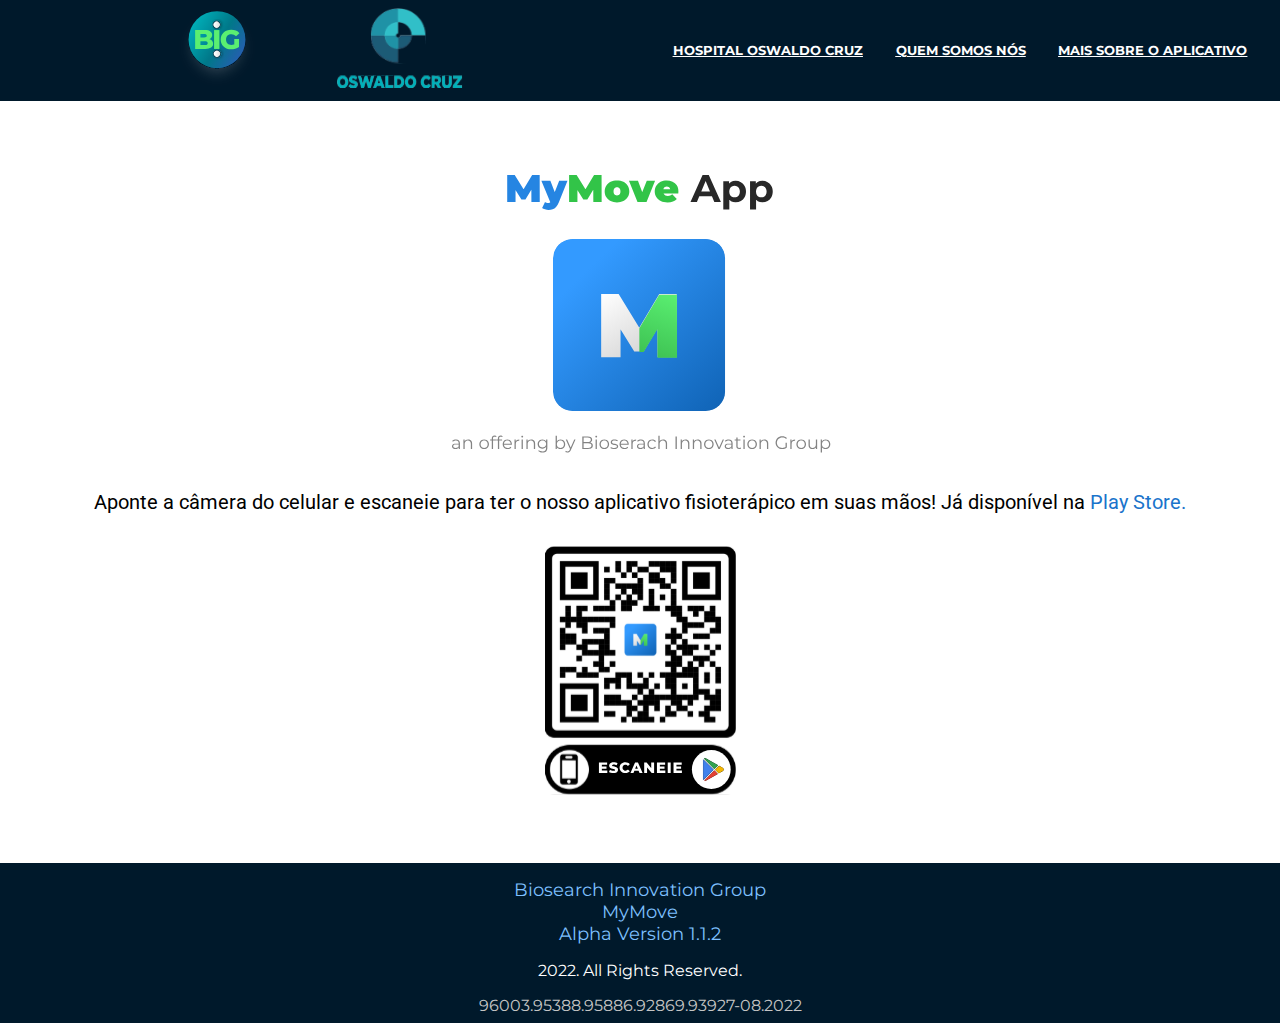
<file: index.html>
<!DOCTYPE html>
<!--[if lt IE 7]>      <html class="no-js lt-ie9 lt-ie8 lt-ie7"> <![endif]-->
<!--[if IE 7]>         <html class="no-js lt-ie9 lt-ie8"> <![endif]-->
<!--[if IE 8]>         <html class="no-js lt-ie9"> <![endif]-->
<!--[if gt IE 8]>      <html class="no-js"> <!--<![endif]-->
<html>

<head>
    <meta charset="utf-8">
    <meta http-equiv="X-UA-Compatible" content="IE=edge">
    <title></title>
    <meta name="description" content="">
    <meta name="viewport" content="width=device-width, initial-scale=1">
    <link rel="stylesheet" href="style.css">
</head>

<body>
    <header>
        <div class="right-header">
            <div class="ctn-big-icon">
                <a href="#"><img src="images/big-icon.svg" alt="icone big"></a>
            </div>
            <div class="ctn-hp-icon">
                <img src="images/hp-icon.svg" alt="icone hospital Oswaldo Cruz">
            </div>
        </div>
        <div class="left-header">
            <li><a href="content/about.html">Hospital Oswaldo Cruz</a></li>
            <li><a href="content/about-biosearch.html">Quem Somos Nós</a></li>
            <li><a href="content/app.html">Mais Sobre O Aplicativo</a></li>
        </div>
    </header>
    <main>
        <div class="container-image">
            <img src="images/mymove-app.svg" alt="">
        </div>
        <div class="container-qrcode-text">
            <p style="font-family: Roboto, sans-serif; font-size: 20px; padding: 0 2em 0 2em">Aponte a câmera do celular e escaneie para ter o nosso aplicativo fisioterápico em suas mãos! Já disponível na <a href="google.com">Play Store.</a></p>
        </div>
        <div class="container-image-qrcode">
            <img src="images/qr-code.svg" alt="">
        </div>
    </main>
    <footer>
        <div class="ctn-app-footer">
            <p>Biosearch Innovation Group</p>
            <p>MyMove</p>
            <p>Alpha Version 1.1.2</p>
        </div>
        <div class="ctn-year-footer">
            <p>2022. All Rights Reserved.</p>
        </div>
        <div class="ctn-number-footer">
            <p>96003.95388.95886.92869.93927-08.2022</p>
        </div>
    </footer>
</body>

</html>
</file>
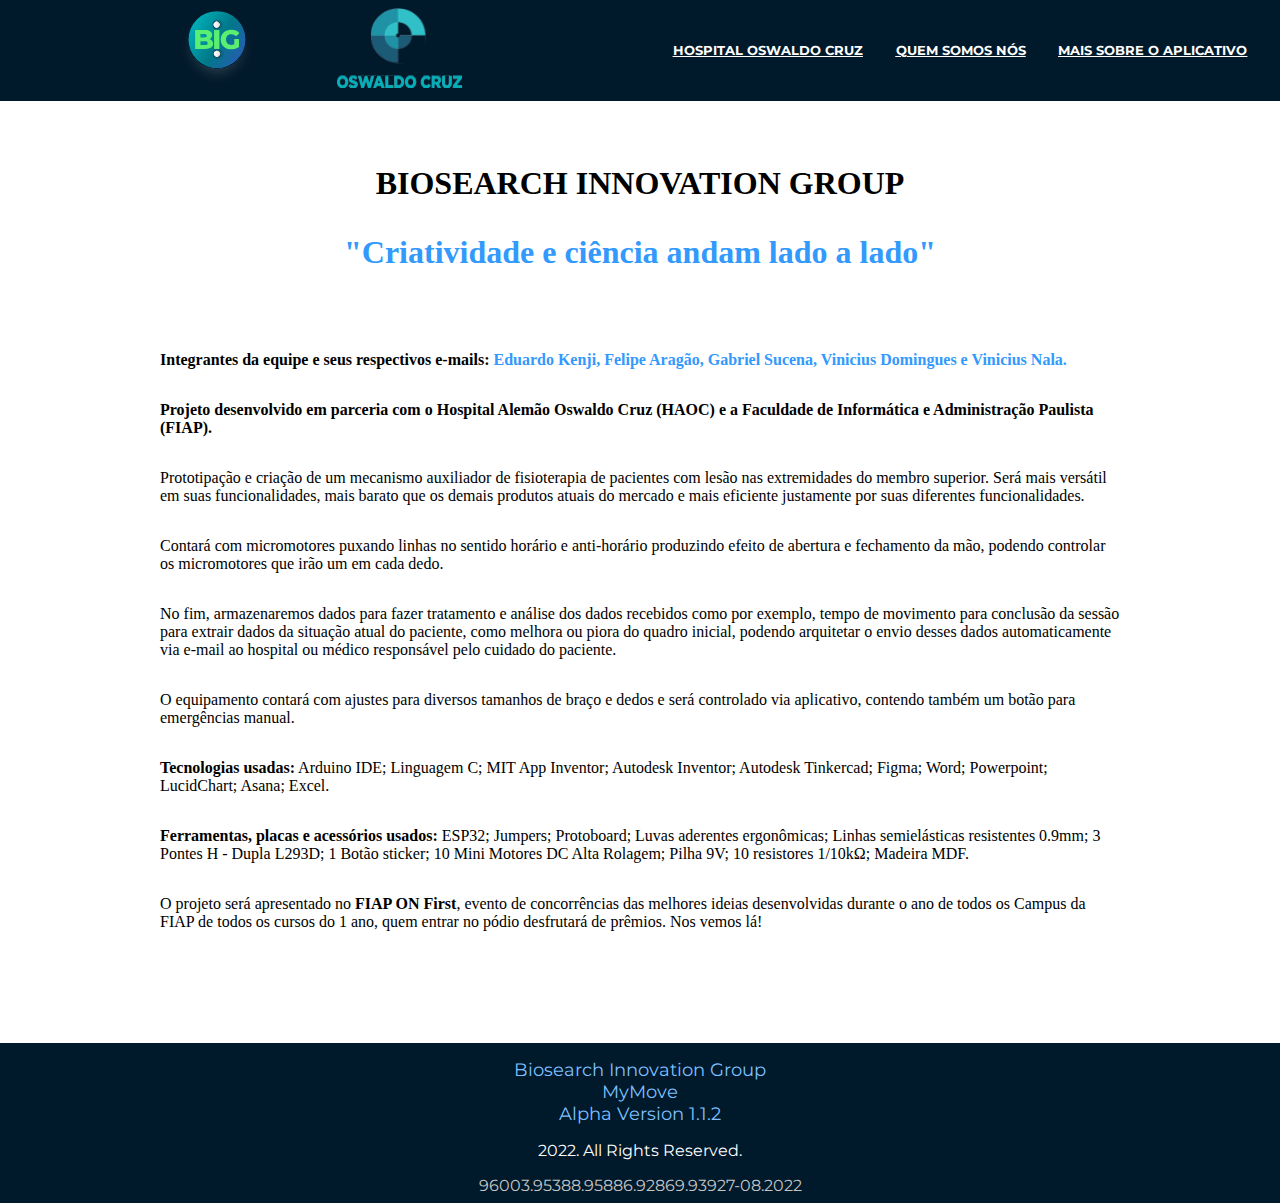
<file: content/about-biosearch.html>
<!DOCTYPE html>
<html lang="en">

<head>
    <meta charset="UTF-8">
    <meta http-equiv="X-UA-Compatible" content="IE=edge">
    <meta name="viewport" content="width=device-width, initial-scale=1.0">
    <title>MyMove - About</title>
    <link rel="stylesheet" href="../style.css">
</head>

<body>
    <header>
        <div class="right-header">
            <div class="ctn-big-icon">
                <a href="../index.html"><img src="../images/big-icon.svg" alt="icone big"></a>
            </div>
            <div class="ctn-hp-icon">
                <img src="../images/hp-icon.svg" alt="icone hospital Oswaldo Cruz">
            </div>
        </div>
        <div class="left-header">
            <li><a href="about.html">Hospital Oswaldo Cruz</a></li>
            <li><a href="#">Quem Somos Nós</a></li>
            <li><a href="app.html">Mais Sobre O Aplicativo</a></li>
        </div>
    </header>
    <main style="padding-left: 10em; padding-right: 10em;" id="main-about-search">
        <div class="ctn-h1-h2">
            <h1 style="font-weight: bold;">BIOSEARCH INNOVATION GROUP</h1>
            <h2 style="color:#3299FD;">"Criatividade e ciência andam lado a lado"</h2>
        </div>
        <div class="ctn-text">
            <p style="font-weight: bold;">Integrantes da equipe e seus respectivos e-mails: <a style="color: #3299FD;">Eduardo Kenji, Felipe Aragão, Gabriel Sucena, Vinicius Domingues e Vinicius Nala.</a> 
            </p>
            <p style="font-weight: bold;">Projeto desenvolvido em parceria com o Hospital Alemão Oswaldo Cruz (HAOC) e a Faculdade de Informática e Administração Paulista (FIAP).
            </p>
            <p>Prototipação e criação de um mecanismo auxiliador de fisioterapia de pacientes com lesão nas extremidades do membro superior. Será mais versátil em suas funcionalidades, mais barato que os demais produtos atuais do mercado e mais eficiente justamente por suas diferentes funcionalidades.
            </p>
            <p>Contará com micromotores puxando linhas no sentido horário e anti-horário produzindo efeito de abertura e fechamento da mão, podendo controlar os micromotores que irão um em cada dedo.</p>
            <p>No fim, armazenaremos dados para fazer tratamento e análise dos dados recebidos como por exemplo, tempo de movimento para conclusão da sessão para extrair dados da situação atual do paciente, como melhora ou piora do quadro inicial, podendo arquitetar o envio desses dados automaticamente via e-mail ao hospital ou médico responsável pelo cuidado do paciente.
            </p>
            <p>O equipamento contará com ajustes para diversos tamanhos de braço e dedos e será controlado via aplicativo, contendo também um botão para emergências manual.
            </p>
            <p><a style="font-weight: bold;">Tecnologias usadas:</a> Arduino IDE; Linguagem C; MIT App Inventor; Autodesk Inventor; Autodesk Tinkercad; Figma; Word; Powerpoint; LucidChart; Asana; Excel.
            </p>
            <p><a style="font-weight: bold;">Ferramentas, placas e acessórios usados:</a> ESP32; Jumpers; Protoboard; Luvas aderentes ergonômicas; Linhas semielásticas resistentes 0.9mm; 3 Pontes H - Dupla L293D; 1 Botão sticker; 10 Mini Motores DC Alta Rolagem; Pilha 9V; 10 resistores 1/10kΩ; Madeira MDF.
            </p>
            <p>O projeto será apresentado no <a style="font-weight: bold;">FIAP ON First</a>, evento de concorrências das melhores ideias desenvolvidas durante o ano de todos os Campus da FIAP de todos os cursos do 1 ano, quem entrar no pódio desfrutará de prêmios. Nos vemos lá!</p>
        </div>
    </main>
    <footer>
        <div class="ctn-app-footer">
            <p>Biosearch Innovation Group</p>
            <p>MyMove</p>
            <p>Alpha Version 1.1.2</p>
        </div>
        <div class="ctn-year-footer">
            <p>2022. All Rights Reserved.</p>
        </div>
        <div class="ctn-number-footer">
            <p>96003.95388.95886.92869.93927-08.2022</p>
        </div>
    </footer>
</body>

</html>
</file>
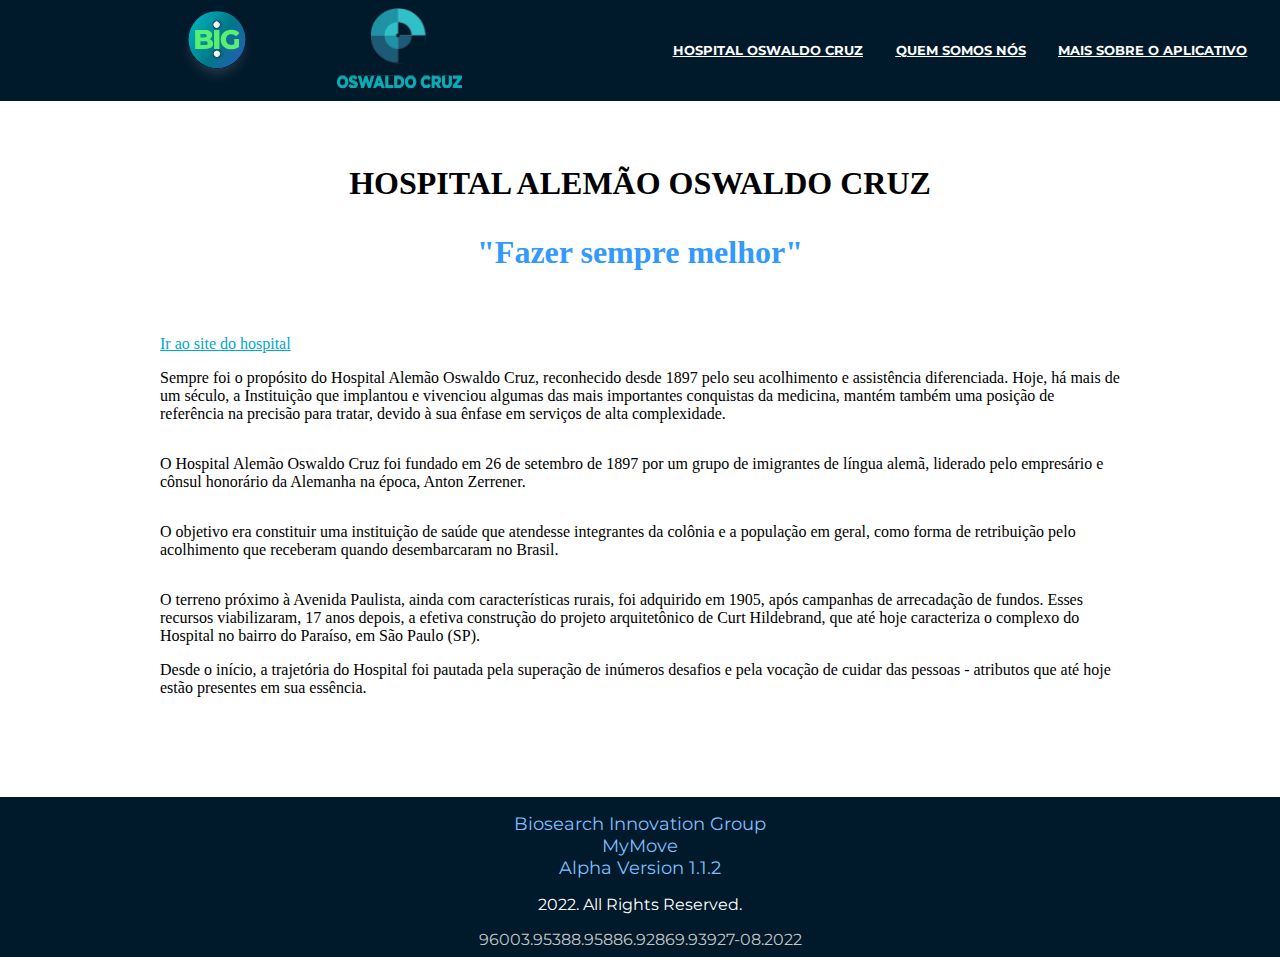
<file: content/about.html>
<!DOCTYPE html>
<html lang="en">

<head>
    <meta charset="UTF-8">
    <meta http-equiv="X-UA-Compatible" content="IE=edge">
    <meta name="viewport" content="width=device-width, initial-scale=1.0">
    <title>MyMove - About</title>
    <link rel="stylesheet" href="../style.css">
</head>

<body>
    <header>
        <div class="right-header">
            <div class="ctn-big-icon">
                <a href="../index.html"><img src="../images/big-icon.svg" alt="icone big"></a>
            </div>
            <div class="ctn-hp-icon">
                <img src="../images/hp-icon.svg" alt="icone hospital Oswaldo Cruz">
            </div>
        </div>
        <div class="left-header">
            <li><a href="#">Hospital Oswaldo Cruz</a></li>
            <li><a href="about-biosearch.html">Quem Somos Nós</a></li>
            <li><a href="app.html">Mais Sobre O Aplicativo</a></li>
        </div>
    </header>
    <main style="padding-left: 10em; padding-right: 10em;" id="main-about">
        <div class="ctn-h1-h2">
            <h1 style="font-weight: bold;">HOSPITAL ALEMÃO OSWALDO CRUZ</h1>
            <h2 style="color:#3299FD;">"Fazer sempre melhor"</h2>
        </div>
        <div class="ctn-link-hosp">
            <a href="">Ir ao site do hospital</a>
        </div>
        <div class="ctn-text">
            <p>Sempre foi o propósito do Hospital Alemão Oswaldo Cruz, reconhecido desde 1897 pelo seu acolhimento e assistência diferenciada. Hoje, há mais de um século, a Instituição que implantou e vivenciou algumas das mais importantes conquistas da
                medicina, mantém também uma posição de referência na precisão para tratar, devido à sua ênfase em serviços de alta complexidade.
            </p>
            <p>O Hospital Alemão Oswaldo Cruz foi fundado em 26 de setembro de 1897 por um grupo de imigrantes de língua alemã, liderado pelo empresário e cônsul honorário da Alemanha na época, Anton Zerrener.</p>
            <p>O objetivo era constituir uma instituição de saúde que atendesse integrantes da colônia e a população em geral, como forma de retribuição pelo acolhimento que receberam quando desembarcaram no Brasil.</p>
            <p>O terreno próximo à Avenida Paulista, ainda com características rurais, foi adquirido em 1905, após campanhas de arrecadação de fundos. Esses recursos viabilizaram, 17 anos depois, a efetiva construção do projeto arquitetônico de Curt Hildebrand,
                que até hoje caracteriza o complexo do Hospital no bairro do Paraíso, em São Paulo (SP).</p>
            Desde o início, a trajetória do Hospital foi pautada pela superação de inúmeros desafios e pela vocação de cuidar das pessoas - atributos que até hoje estão presentes em sua essência.
        </div>
    </main>
    <footer>
        <div class="ctn-app-footer">
            <p>Biosearch Innovation Group</p>
            <p>MyMove</p>
            <p>Alpha Version 1.1.2</p>
        </div>
        <div class="ctn-year-footer">
            <p>2022. All Rights Reserved.</p>
        </div>
        <div class="ctn-number-footer">
            <p>96003.95388.95886.92869.93927-08.2022</p>
        </div>
    </footer>
</body>

</html>
</file>
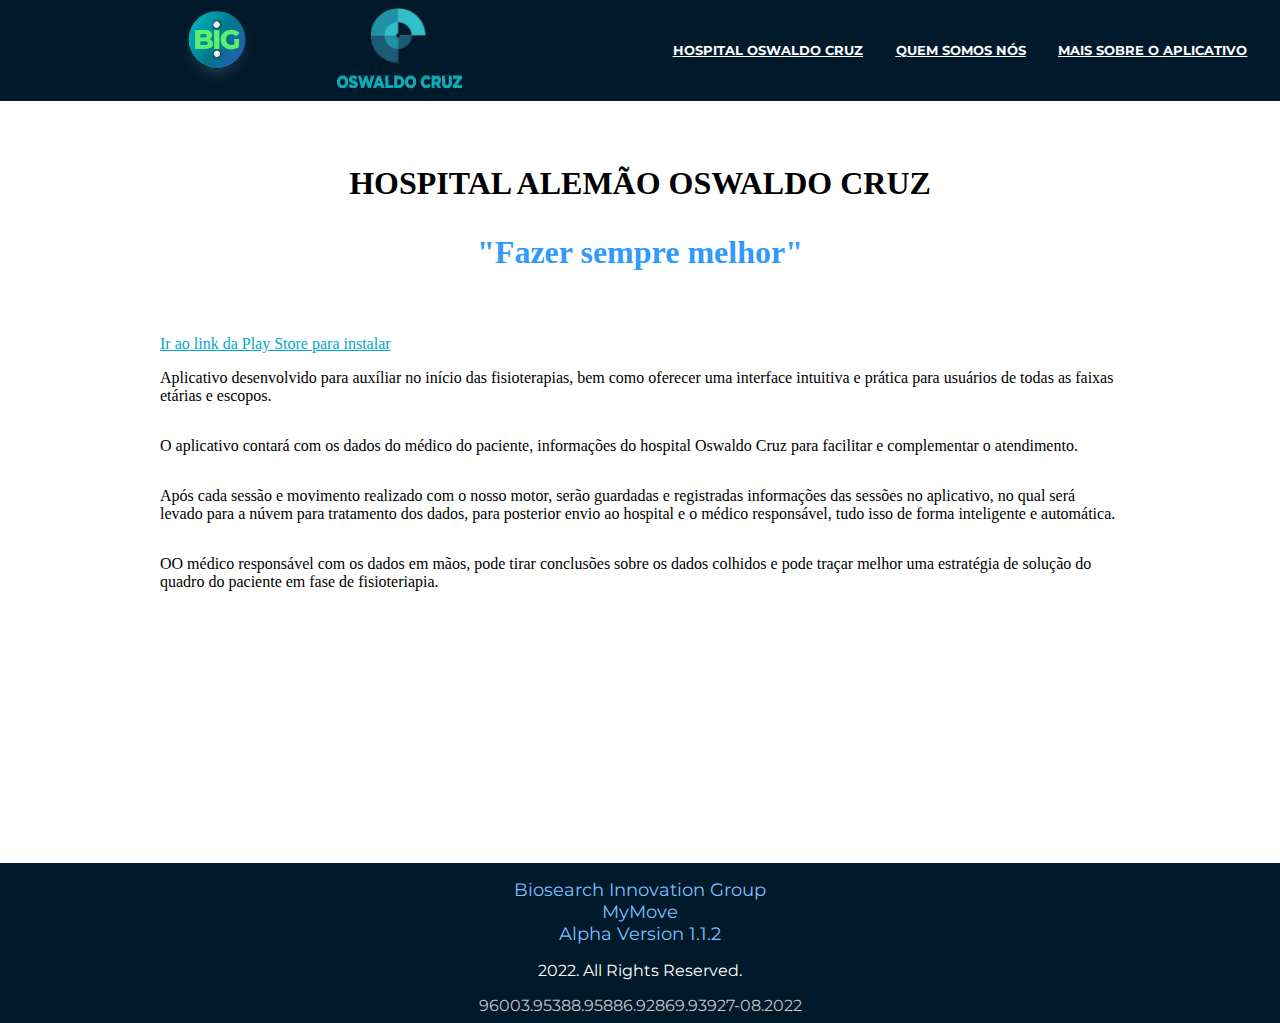
<file: content/app.html>
<!DOCTYPE html>
<html lang="en">

<head>
    <meta charset="UTF-8">
    <meta http-equiv="X-UA-Compatible" content="IE=edge">
    <meta name="viewport" content="width=device-width, initial-scale=1.0">
    <title>MyMove - About</title>
    <link rel="stylesheet" href="../style.css">
</head>

<body>
    <header>
        <div class="right-header">
            <div class="ctn-big-icon">
                <a href="../index.html"><img src="../images/big-icon.svg" alt="icone big"></a>
            </div>
            <div class="ctn-hp-icon">
                <img src="../images/hp-icon.svg" alt="icone hospital Oswaldo Cruz">
            </div>
        </div>
        <div class="left-header">
            <li><a href="about.html">Hospital Oswaldo Cruz</a></li>
            <li><a href="about-biosearch.html">Quem Somos Nós</a></li>
            <li><a href="#">Mais Sobre O Aplicativo</a></li>
        </div>
    </header>
    <main style="padding-left: 10em; padding-right: 10em;" id="main-app">
        <div class="ctn-h1-h2">
            <h1 style="font-weight: bold;">HOSPITAL ALEMÃO OSWALDO CRUZ</h1>
            <h2 style="color:#3299FD;">"Fazer sempre melhor"</h2>
        </div>
        <div class="ctn-link-hosp">
            <a href="">Ir ao link da Play Store para instalar</a>
        </div>
        <div class="ctn-text">
            <p>Aplicativo desenvolvido para auxíliar no início das fisioterapias, bem como oferecer uma interface intuitiva e prática para usuários de todas as faixas etárias e escopos.
            </p>
            <p>O aplicativo contará com os dados do médico do paciente, informações do hospital Oswaldo Cruz para facilitar e complementar o atendimento.</p>
            <p>Após cada sessão e movimento realizado com o nosso motor, serão guardadas e registradas informações das sessões no aplicativo, no qual será levado para a núvem para tratamento dos dados, para posterior envio ao hospital e o médico responsável, tudo isso de forma inteligente e automática.</p>
            <p>OO médico responsável com os dados em mãos, pode tirar conclusões sobre os dados colhidos e pode traçar melhor uma estratégia de solução do quadro do paciente em fase de fisioteriapia.</p>
        </div>
    </main>
    <footer>
        <div class="ctn-app-footer">
            <p>Biosearch Innovation Group</p>
            <p>MyMove</p>
            <p>Alpha Version 1.1.2</p>
        </div>
        <div class="ctn-year-footer">
            <p>2022. All Rights Reserved.</p>
        </div>
        <div class="ctn-number-footer">
            <p>96003.95388.95886.92869.93927-08.2022</p>
        </div>
    </footer>
</body>

</html>
</file>
<file: style.css>
@import url('https://fonts.googleapis.com/css2?family=Dongle:wght@700&family=Montserrat:wght@300;400;500;700&family=Roboto:wght@500&display=swap');
* {
    padding: 0;
    margin: 0;
}


/* HEADER */

header {
    height: 6.3em;
    background-color: #00192B;
    width: 100%;
    display: flex;
}

.right-header,
.left-header {
    width: 50%;
    height: 100%;
}

.right-header {
    display: flex;
    justify-content: center;
    gap: 80px;
    align-items: center;
}

.left-header {
    color: white;
    text-decoration: underline;
    list-style: none;
    display: flex;
    justify-content: space-evenly;
    align-items: center;
    text-transform: uppercase;
}

.left-header li {
    font-family: "Montserrat", sans-serif;
    font-size: 13px;
    font-weight: 700;
}

.left-header a {
    color: white;
}

header img {
    height: 5em;
}


/**MAIN */

main {
    background-color: #fff;
    display: flex;
    flex-direction: column;
    align-items: center;
}

.container-image {
    margin-top: 4em;
    margin-bottom: 2em;
}

.container-image-qrcode {
    margin-bottom: 4em;
    margin-top: 2em;
}

.container-qrcode-text a {
    color: #1A74CB;
    text-decoration: none;
}

#main-about-search{
    margin-bottom: 6em;
}

#main-app{
    margin-bottom: 16em;
}
#main-about {
    height: 56vh;
    margin-bottom: 12em;
}
/* FOOTER */

footer {
    position: absolute;
    width: 100%;
    height: 10em;
    background-color: #00192B;
    display: flex;
    flex-direction: column;
    align-items: center;
}

.ctn-app-footer {
    margin-top: 1em;
}

.ctn-app-footer p {
    color: #7EC0FF;
    font-family: "Montserrat";
    font-weight: normal;
    font-size: 18px;
    text-align: center;
}

.ctn-year-footer {
    font-family: "Montserrat";
    font-size: 16px;
    color: white;
    margin-top: 1em;
}

.ctn-number-footer {
    color: #C5C5C5;
    font-family: "Montserrat";
    margin-top: 1em;
}


/** ABOUT **/

.ctn-h1-h2 {
    text-align: center;
    margin-top: 4em;
    margin-bottom: 4em;
}

.ctn-h1-h2 h2 {
    margin-top: 1em;
    font-size: 32px;
}

.ctn-link-hosp {
    display: flex;
    justify-content: flex-start;
    width: 100%;
}

.ctn-link-hosp a {
    color: #00A8CD;
}

.ctn-text p {
    padding: 1em 0 1em 0;
}
</file>
